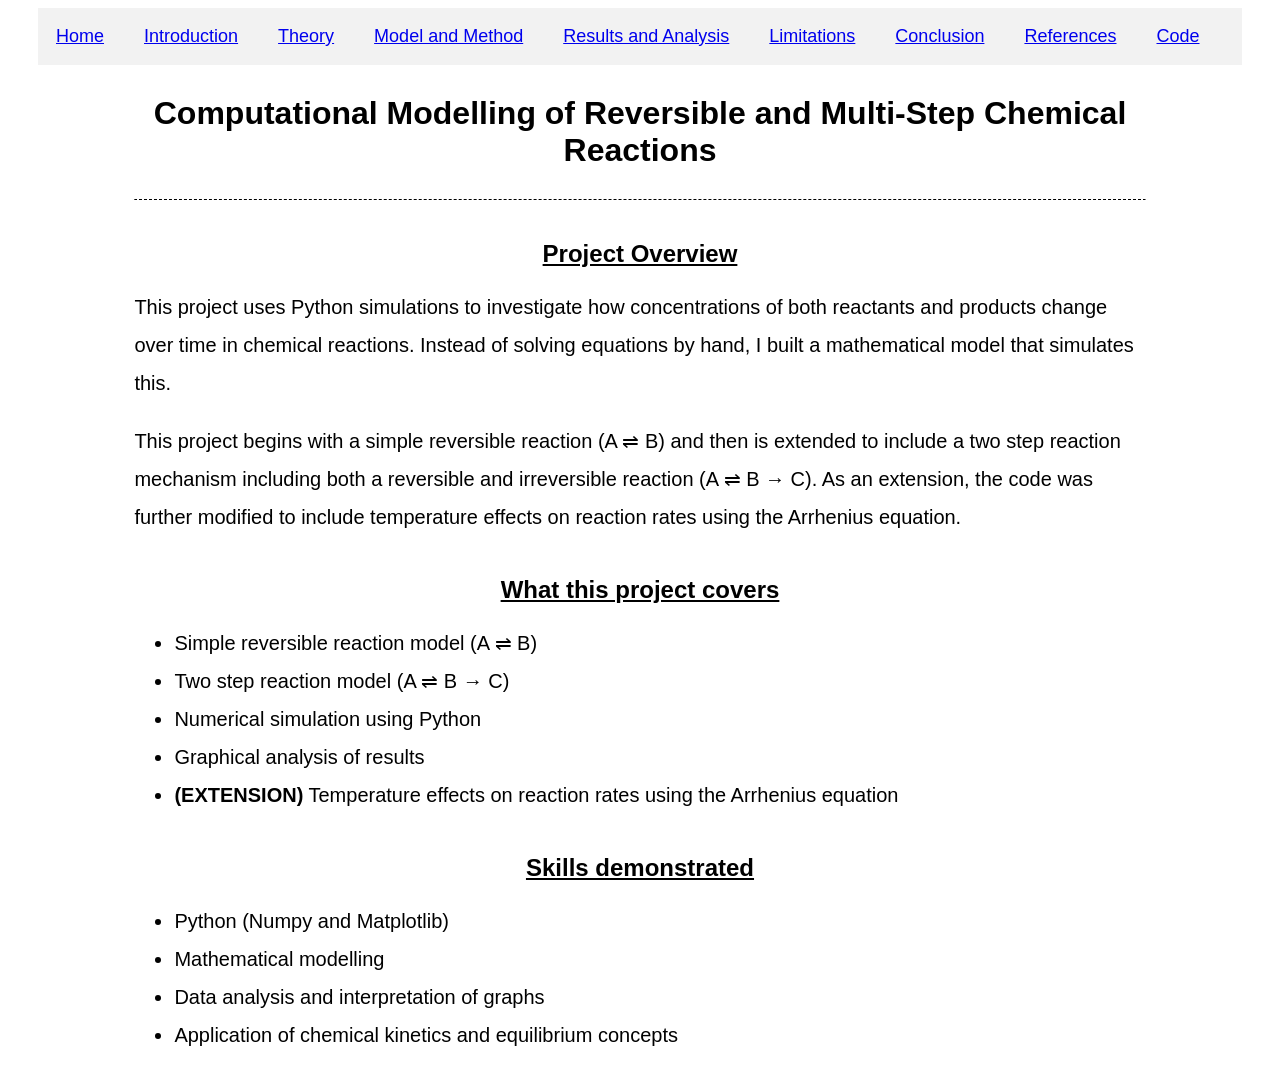
<file: index.html>
<nav>
  <a href="index.html">Home</a>
  <a href="introduction.html">Introduction</a>
  <a href="theory.html">Theory</a>
  <a href="modelandmethod.html">Model and Method</a>
  <a href="resultsandanalysis.html">Results and Analysis</a>
  <a href="limitations.html">Limitations</a>
  <a href="conclusion.html">Conclusion</a>
  <a href="references.html">References</a>
  <a href="code.html">Code</a>
</nav>

<div class="text">

<!DOCTYPE html>
<html lang="en">
<head>
    <meta charset="UTF-8">
    <meta name="viewport" content="width=device-width, initial-scale=1.0">
    <title>Overview</title>
    <link rel="stylesheet" href="style.css">
</head>
<body>

<h1>Computational Modelling of Reversible and Multi-Step Chemical Reactions</h1>
<hr class="dashed"> <!-- dashed line divider -->

<h2><b>Project Overview</b></h2>
<p> This project uses Python simulations to investigate how concentrations of both reactants and products change over time in chemical reactions.
    Instead of solving equations by hand, I built a mathematical model that simulates this. </p>
<p>This project begins with a simple reversible reaction (A ⇌ B) and then is extended to include a two step reaction mechanism including both a reversible and irreversible reaction (A ⇌ B → C).
 As an extension, the code was further modified to include temperature effects on reaction rates using the Arrhenius equation.</p>

<h2><b>What this project covers</b></h2>
<ul>
    <li> Simple reversible reaction model (A ⇌ B)</li>
    <li> Two step reaction model (A ⇌ B → C)</li>
    <li> Numerical simulation using Python</li>
    <li> Graphical analysis of results</li>
    <li> <b>(EXTENSION)</b> Temperature effects on reaction rates using the Arrhenius equation</li>
</ul>

<h2><b>Skills demonstrated</b></h2>
<ul>
    <li> Python (Numpy and Matplotlib)</li>
    <li> Mathematical modelling</li>
    <li> Data analysis and interpretation of graphs</li>
    <li> Application of chemical kinetics and equilibrium concepts</li>
</ul>

</div>
</body>
</html>
</file>
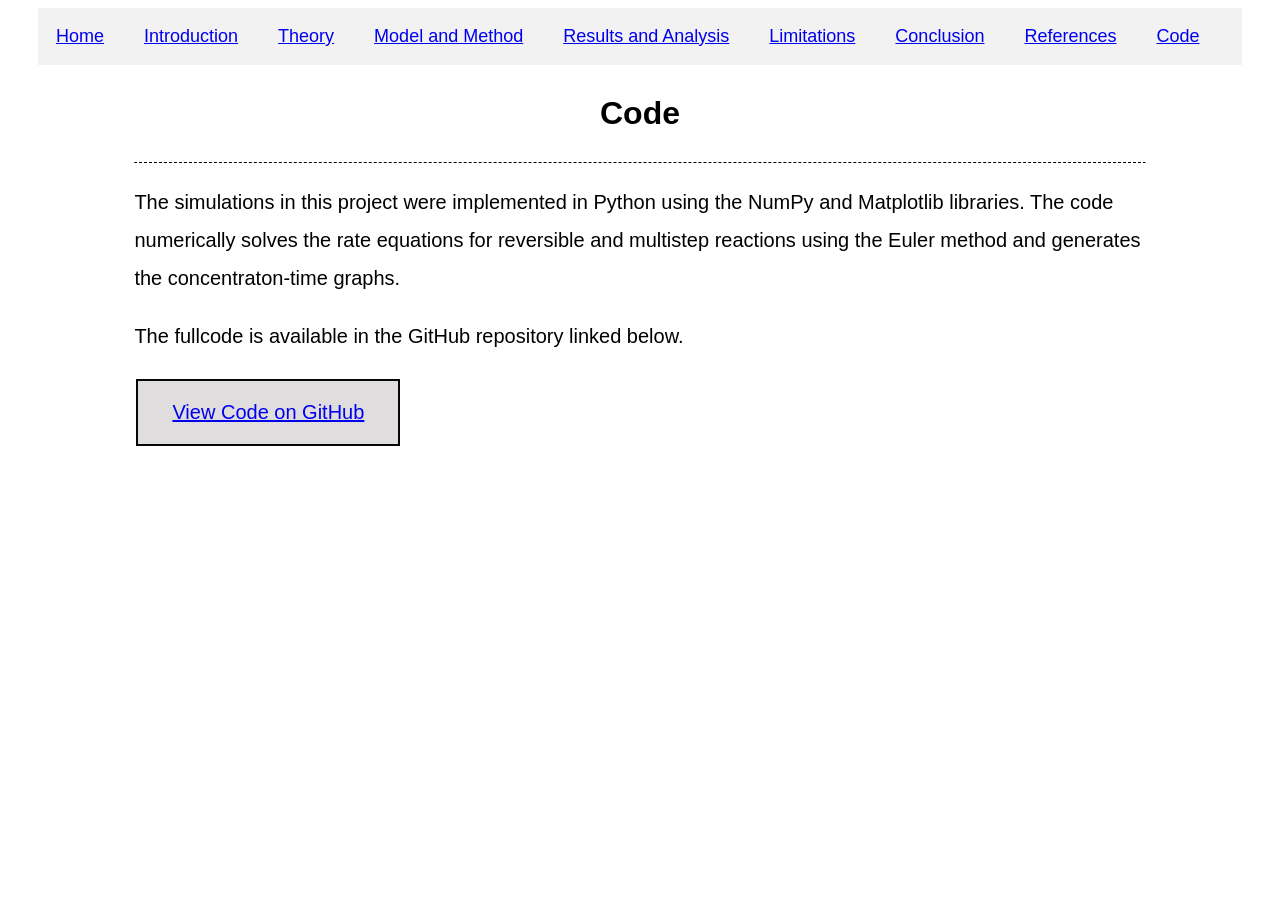
<file: code.html>
<nav>
  <a href="index.html">Home</a>
  <a href="introduction.html">Introduction</a>
  <a href="theory.html">Theory</a>
  <a href="modelandmethod.html">Model and Method</a>
  <a href="resultsandanalysis.html">Results and Analysis</a>
  <a href="limitations.html">Limitations</a>
  <a href="conclusion.html">Conclusion</a>
  <a href="references.html">References</a>    
  <a href="code.html">Code</a>
</nav>
<div class="text">  

<!DOCTYPE html>
<html lang="en">
<head>
    <meta charset="UTF-8">
    <meta name="viewport" content="width=device-width, initial-scale=1.0">
    <title>Code</title>
    <link rel="stylesheet" href="style.css">
</head>
<body>
    <h1>Code</h1>
<hr class="dashed"> <!-- dashed line divider -->

    <p> The simulations in this project were implemented in Python using the NumPy and Matplotlib libraries.
    The code numerically solves the rate equations for reversible and multistep reactions using the Euler 
    method and generates the concentraton-time graphs. </p>
    <p>The fullcode is available in the GitHub repository linked below. </p>

<button>
    <a href="https://github.com/majaas22/Chemical-Kinetics-Project" target="_blank">View Code on GitHub</a>
</button>

</div>
</body>
</html>
</file>
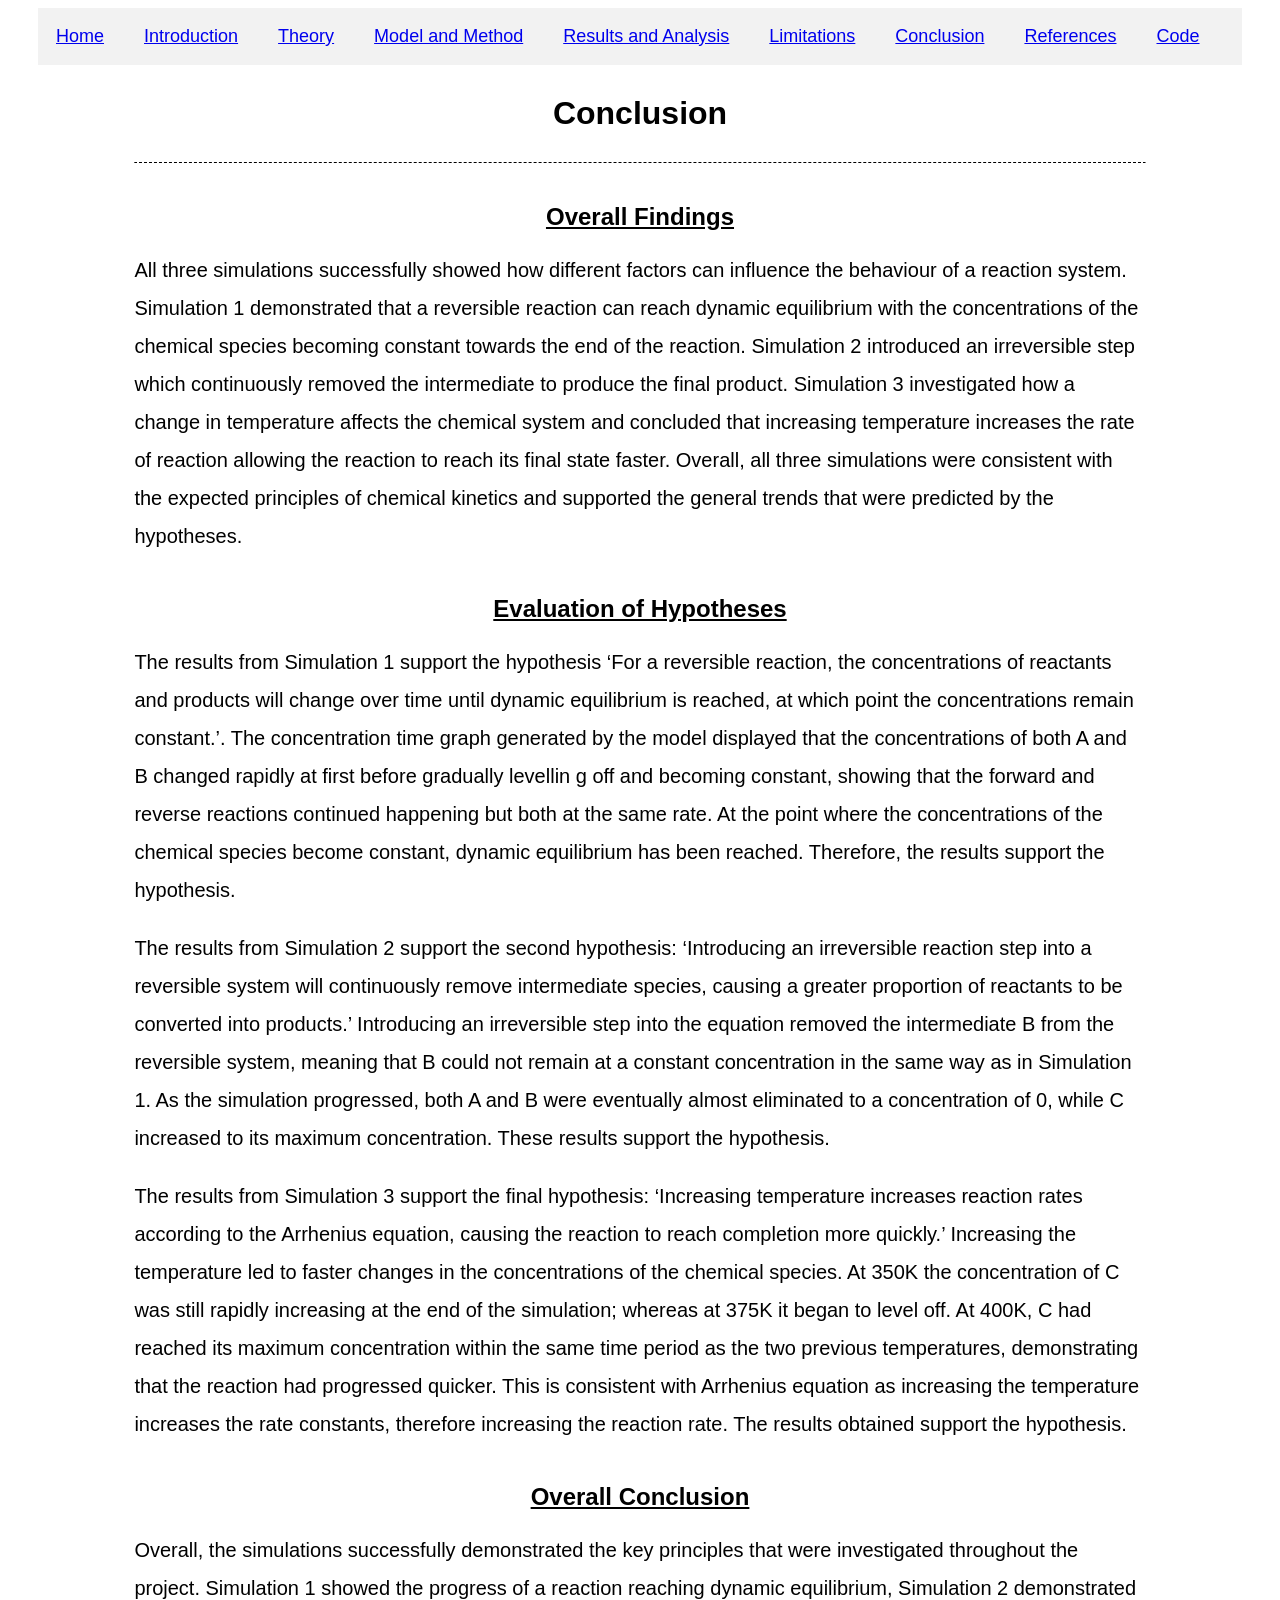
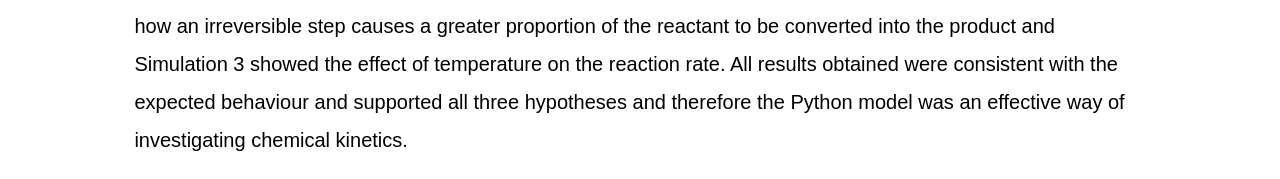
<file: conclusion.html>
<nav>
  <a href="index.html">Home</a>
  <a href="introduction.html">Introduction</a>
  <a href="theory.html">Theory</a>
  <a href="modelandmethod.html">Model and Method</a>
  <a href="resultsandanalysis.html">Results and Analysis</a>
  <a href="limitations.html">Limitations</a>
  <a href="conclusion.html">Conclusion</a>
  <a href="references.html">References</a>  
  <a href="code.html">Code</a>
</nav>
<div class="text">  

<!DOCTYPE html>
<html lang="en">
<head>
    <meta charset="UTF-8">
    <meta name="viewport" content="width=device-width, initial-scale=1.0">
    <title>Conclusion</title>
    <link rel="stylesheet" href="style.css">
</head>
</div>
<body>
    <div class="text">
        <h1>Conclusion</h1>
  <hr class="dashed"> <!-- dashed line divider -->

  <h2>Overall Findings</h2>
        <p>All three simulations successfully showed how different factors can influence the behaviour of a reaction system. Simulation 1 
            demonstrated that a reversible reaction can reach dynamic equilibrium with the concentrations of the chemical species becoming 
            constant towards the end of the reaction. Simulation 2 introduced an irreversible step which continuously removed the intermediate 
            to produce the final product. Simulation 3 investigated how a change in temperature affects the chemical system and concluded that 
            increasing temperature increases the rate of reaction allowing the reaction to reach its final state faster. Overall, all three 
            simulations were consistent with the expected principles of chemical kinetics and supported the general trends that were predicted
            by the hypotheses.</p>

    <h2>Evaluation of Hypotheses</h2>
    <p>The results from Simulation 1 support the hypothesis ‘For a reversible reaction, the concentrations of reactants and products will
         change over time until dynamic equilibrium is reached, at which point the concentrations remain constant.’. The concentration time
          graph generated by the model displayed that the concentrations of both A and B changed rapidly at first before gradually levellin
          g off and becoming constant, showing that the forward and reverse reactions continued happening but both at the same rate. At the
           point where the concentrations of the chemical species become constant, dynamic equilibrium has been reached. Therefore, the 
           results support the hypothesis.</p>
        <p>The results from Simulation 2 support the second hypothesis: ‘Introducing an irreversible reaction step into a reversible 
        system will continuously remove intermediate species, causing a greater proportion of reactants to be converted into products.’ 
        Introducing an irreversible step into the equation removed the intermediate B from the reversible system, meaning that B could not 
        remain at a constant concentration in the same way as in Simulation 1. As the simulation progressed, both A and B were eventually
         almost eliminated to a concentration of 0, while C increased to its maximum concentration. These results support the hypothesis.</p>
        <p>The results from Simulation 3 support the final hypothesis: ‘Increasing temperature increases reaction rates according to the
             Arrhenius equation, causing the reaction to reach completion more quickly.’ Increasing the temperature led to faster changes
              in the concentrations of the chemical species. At 350K the concentration of C was still rapidly increasing at the end of the 
              simulation; whereas at 375K it began to level off. At 400K, C had reached its maximum concentration within the same time 
              period as the two previous temperatures, demonstrating that the reaction had progressed quicker. This is consistent with 
              Arrhenius equation as increasing the temperature increases the rate constants, therefore increasing the reaction rate. 
              The results obtained support the hypothesis. </p>

    <h2>Overall Conclusion</h2>
        <p>Overall, the simulations successfully demonstrated the key principles that were investigated throughout the project. Simulation
             1 showed the progress of a reaction reaching dynamic equilibrium, Simulation 2 demonstrated how an irreversible step causes a
              greater proportion of the reactant to be converted into the product and Simulation 3 showed the effect of temperature on the 
              reaction rate. All results obtained were consistent with the expected behaviour and supported all three hypotheses and therefore
               the Python model was an effective way of investigating chemical kinetics. </p>

    </div>
</body>
</html>
</file>
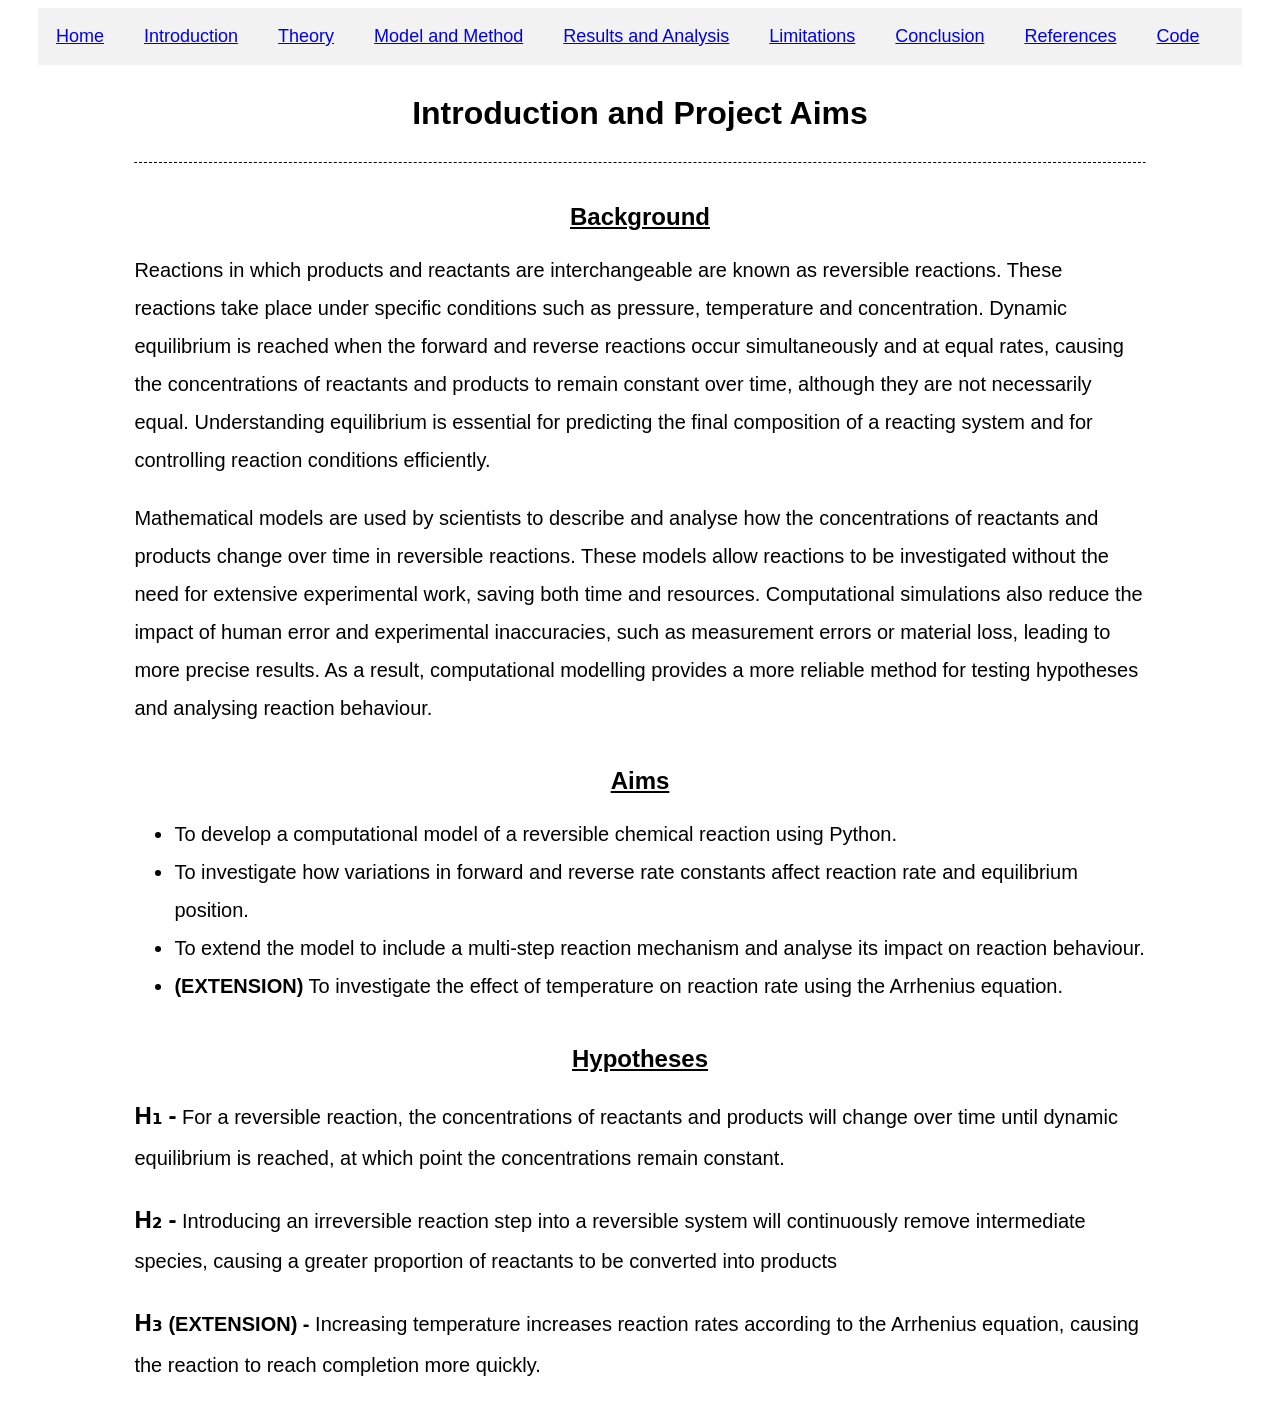
<file: introduction.html>
<nav>
  <a href="index.html">Home</a>
  <a href="introduction.html">Introduction</a>
  <a href="theory.html">Theory</a>
  <a href="modelandmethod.html">Model and Method</a>
  <a href="resultsandanalysis.html">Results and Analysis</a>
  <a href="limitations.html">Limitations</a>
  <a href="conclusion.html">Conclusion</a>
  <a href="references.html">References</a>
  <a href="code.html">Code</a>
</nav>

<!DOCTYPE html>
<html lang="en">
<head>
    <meta charset="UTF-8">
    <meta name="viewport" content="width=device-width, initial-scale=1.0">
    <title>Introduction</title>
    <link rel="stylesheet" href="style.css">
</head>
<body>
<div class="text">

    <h1> Introduction and Project Aims </h1>
    <hr class="dashed">  <!-- dashed line divider -->

    <h2><b>Background</b> </h2>
    <p> Reactions in which products and reactants are interchangeable are known as reversible reactions. These reactions take place under specific conditions such as pressure, temperature and concentration. 
        Dynamic equilibrium is reached when the forward and reverse reactions occur simultaneously and at equal rates, causing the concentrations of reactants and products to remain constant over time, although they are not necessarily equal. 
        Understanding equilibrium is essential for predicting the final composition of a reacting system and for controlling reaction conditions efficiently.</p>
    <p> Mathematical models are used by scientists to describe and analyse how the concentrations of reactants and products change over time in reversible reactions. These models allow reactions to be investigated without the need for extensive experimental work, saving both time and resources. 
        Computational simulations also reduce the impact of human error and experimental inaccuracies, such as measurement errors or material loss, leading to more precise results. As a result, computational modelling provides a more reliable method for testing hypotheses and analysing reaction behaviour. </p>

<h2><b>Aims </b></h2>
<ul>
    <li> To develop a computational model of a reversible chemical reaction using Python.</li>
    <li> To investigate how variations in forward and reverse rate constants affect reaction rate and equilibrium position.</li>
    <li> To extend the model to include a multi-step reaction mechanism and analyse its impact on reaction behaviour.</li>
    <li><b>(EXTENSION)</b> To investigate the effect of temperature on reaction rate using the Arrhenius equation.</li>
</ul>

<h2><b>Hypotheses</b></h2>
<p><span class="highlighted">H₁ -</span> For a reversible reaction, the concentrations of reactants and products will change
     over time until dynamic equilibrium is reached, at which point the concentrations remain constant.</p>
<p><span class="highlighted">H₂ -</span> Introducing an irreversible reaction step into a reversible system
     will continuously remove intermediate species, causing a greater proportion of reactants to be converted into products </p>
<p><span class="highlighted">H₃ </span><b>(EXTENSION) -</b> Increasing temperature increases reaction rates according to the
     Arrhenius equation, causing the reaction to reach completion more quickly.</p>

</div>

</body>
</html>
</file>
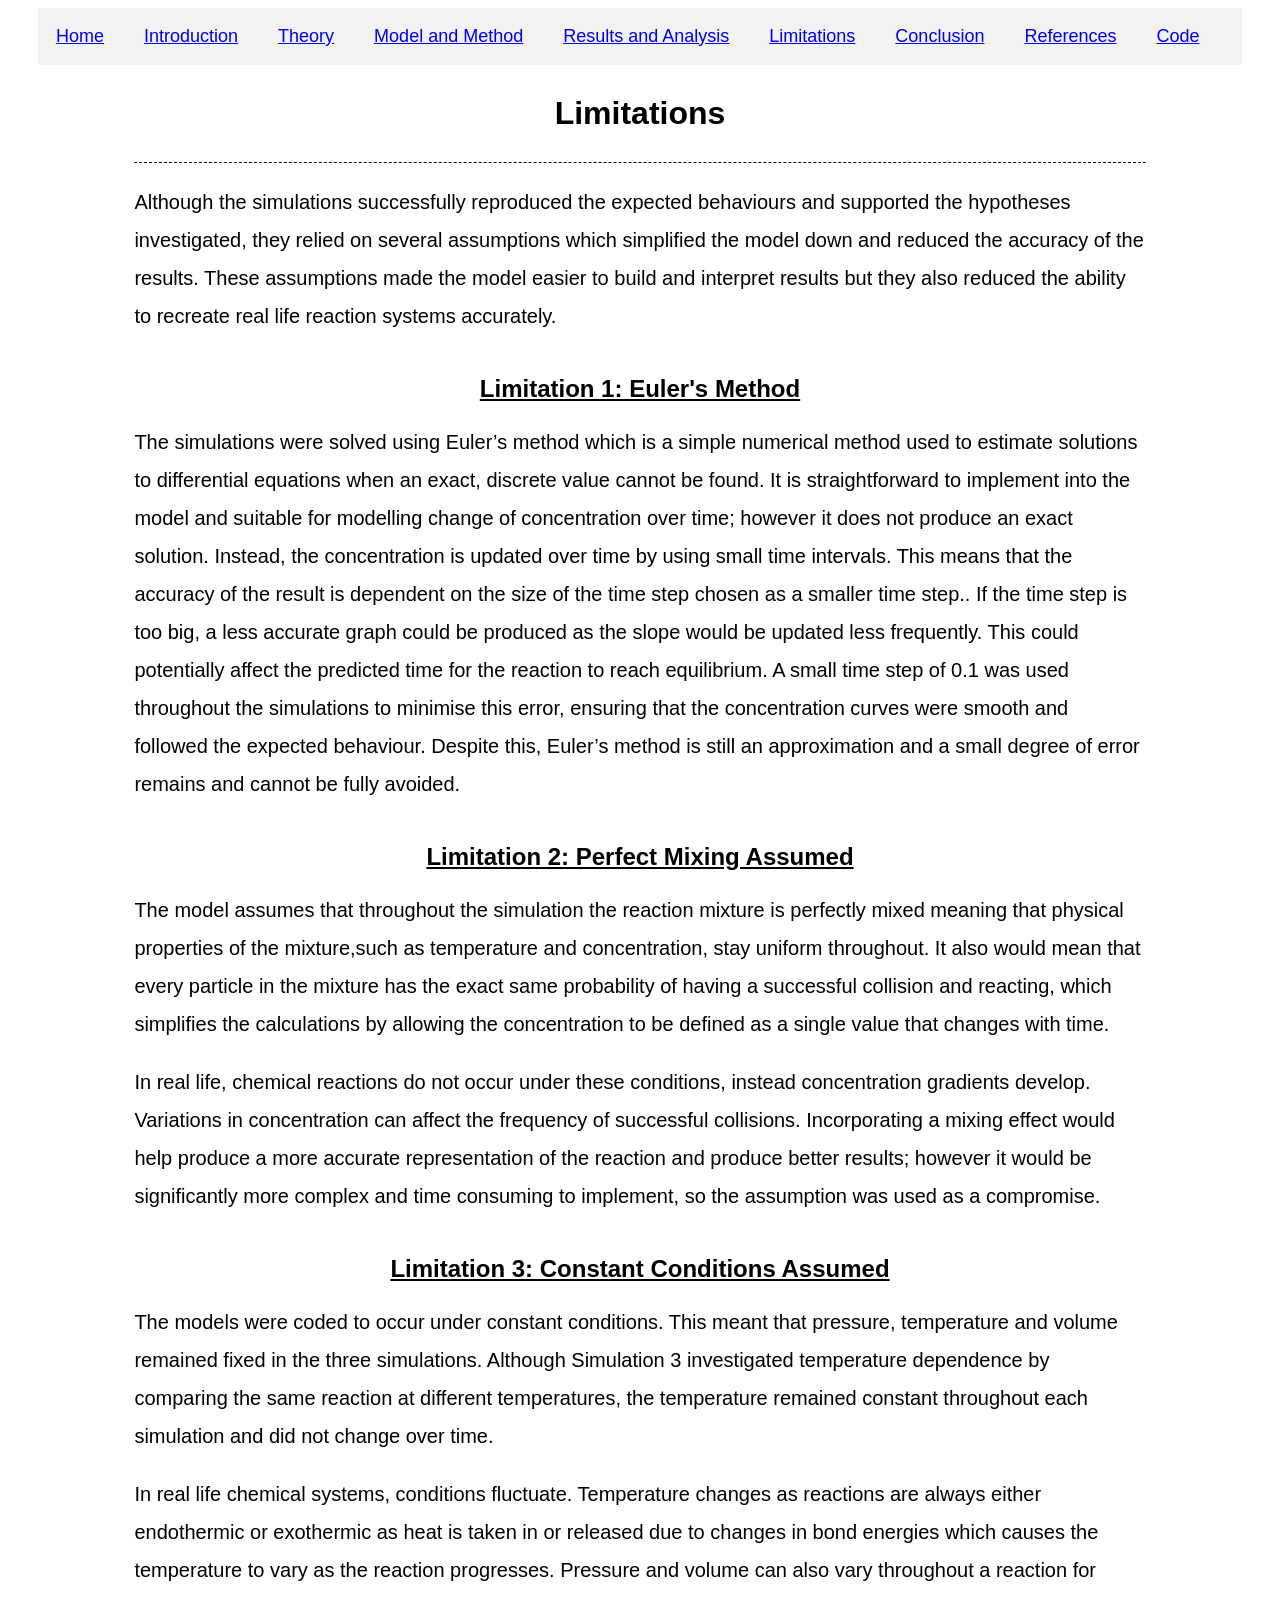
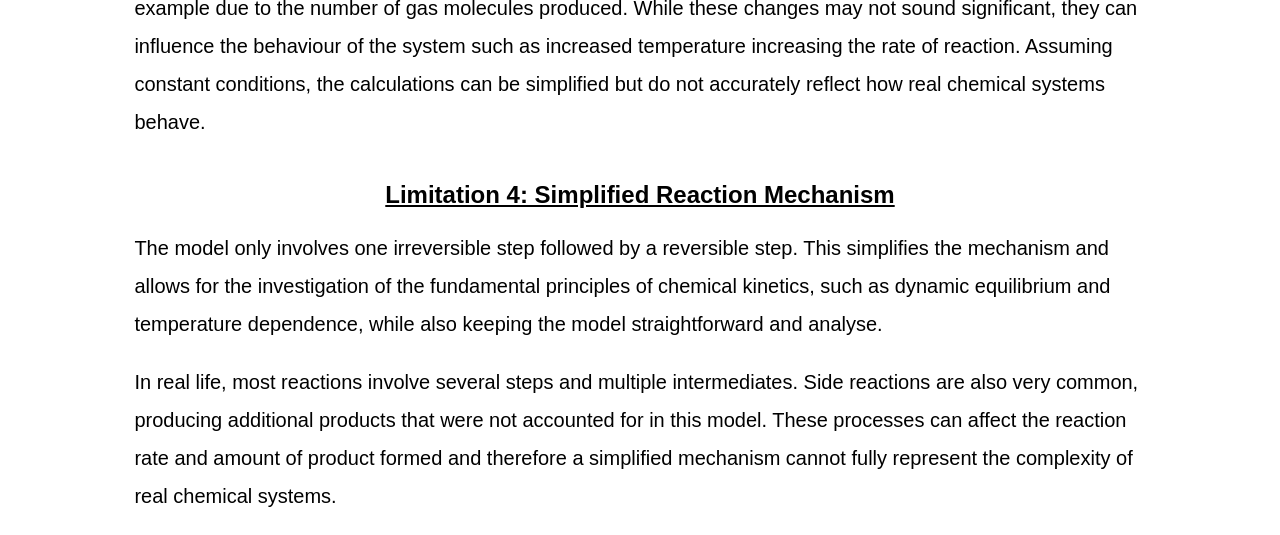
<file: limitations.html>
<nav>
  <a href="index.html">Home</a>
  <a href="introduction.html">Introduction</a>
  <a href="theory.html">Theory</a>
  <a href="modelandmethod.html">Model and Method</a>
  <a href="resultsandanalysis.html">Results and Analysis</a>
  <a href="limitations.html">Limitations</a>
  <a href="conclusion.html">Conclusion</a>
  <a href="references.html">References</a>
  <a href="code.html">Code</a>
</nav>

<div class="text">

<!DOCTYPE html>
<html lang="en">
<head>
    <meta charset="UTF-8">
    <meta name="viewport" content="width=device-width, initial-scale=1.0">
    <title>Limitations</title>
    <link rel="stylesheet" href="style.css">
</head>

</div>
<body>
<div class="text"> 
  <h1>Limitations</h1>
  <hr class="dashed"> <!-- dashed line divider -->
  <p>Although the simulations successfully reproduced the expected behaviours and supported the hypotheses investigated,
     they relied on several assumptions which simplified the model down and reduced the accuracy of the results. These 
     assumptions made the model easier to build and interpret results but they also reduced the ability to recreate real life reaction 
     systems accurately.</p>

     <h2>Limitation 1: Euler's Method</h2>
      <p>The simulations were solved using Euler’s method which is a simple numerical method used to estimate solutions 
        to differential equations when an exact, discrete value cannot be found. It is straightforward to implement into
         the model and suitable for modelling change of concentration over time; however it does not produce an exact 
         solution. Instead, the concentration is updated over time by using small time intervals. This means that the 
         accuracy of the result is dependent on the size of the time step chosen as a smaller time step.. If the time step 
         is too big, a less accurate graph could be produced as the slope would be updated less frequently. This could
          potentially affect the predicted time for the reaction to reach equilibrium. A small time step of 0.1 was used 
          throughout the simulations to minimise this error, ensuring that the concentration curves were smooth and followed 
          the expected behaviour. Despite this, Euler’s method is still an approximation and a small degree of error remains 
          and cannot be fully avoided.</p>

    <h2>Limitation 2: Perfect Mixing Assumed </h2>
    <p>The model assumes that throughout the simulation the reaction mixture is perfectly mixed meaning that physical properties
       of the mixture,such as temperature and concentration, stay uniform throughout. It also would mean that every particle in
        the mixture has the exact same probability of having a successful collision and reacting, which simplifies the calculations
         by allowing the concentration to be defined as a single value that changes with time. </p>

    <p>In real life, chemical reactions do not occur under these conditions, instead concentration gradients develop. Variations in
       concentration can affect the frequency of successful collisions. Incorporating a mixing effect would help produce a more accurate
        representation of the reaction and produce better results; however it would be significantly more complex and time consuming to
         implement, so the assumption was used as a compromise.</p>

    <h2>Limitation 3: Constant Conditions Assumed</h2>
    <p>The models were coded to occur under constant conditions. This meant that pressure, temperature and volume remained fixed in the 
      three simulations. Although Simulation 3 investigated temperature dependence by comparing the same reaction at different temperatures,
       the temperature remained constant throughout each simulation and did not change over time. </p>

    <p>In real life chemical systems, conditions fluctuate. Temperature changes as reactions are always either endothermic or exothermic as
       heat is taken in or released due to changes in bond energies which causes the temperature to vary as the reaction progresses.
        Pressure and volume can also vary throughout a reaction for example due to the number of gas molecules produced. While these 
        changes may not sound significant, they can influence the behaviour of the system such as increased temperature increasing the rate
         of reaction. Assuming constant conditions, the calculations can be simplified but do not accurately reflect how real chemical 
         systems behave. </p>

    <h2>Limitation 4: Simplified Reaction Mechanism</h2>
    <p>The model only involves one irreversible step followed by a  reversible step. This simplifies the mechanism and allows for the 
      investigation of the fundamental principles of chemical kinetics, such as dynamic equilibrium and temperature dependence, while 
      also keeping the model straightforward and analyse. </p>
      
    <p>In real life, most reactions involve several steps and multiple intermediates. Side reactions are also very common, producing
       additional products that were not accounted for in this model. These processes can affect the reaction rate and amount of product
        formed and therefore a simplified mechanism cannot fully represent the complexity of real chemical systems.</p>
</div>

    
</body>
</html>
</file>
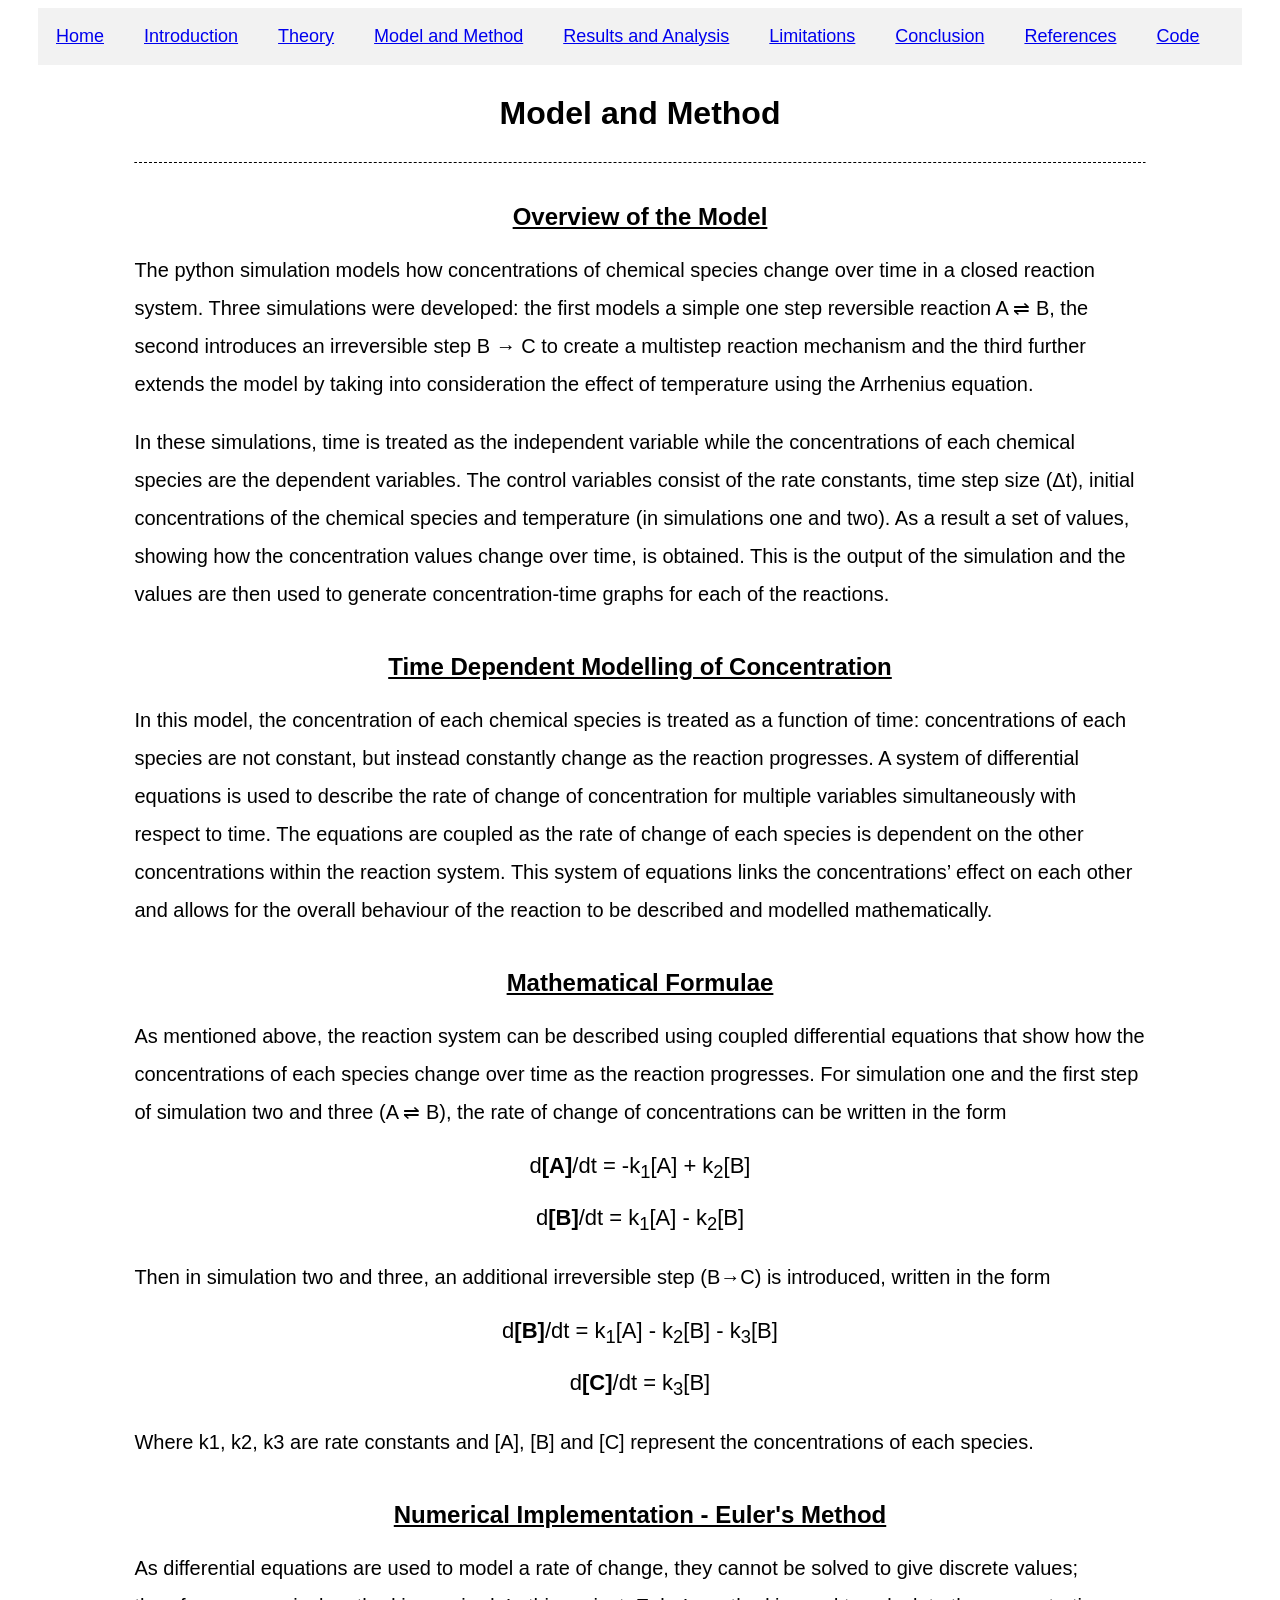
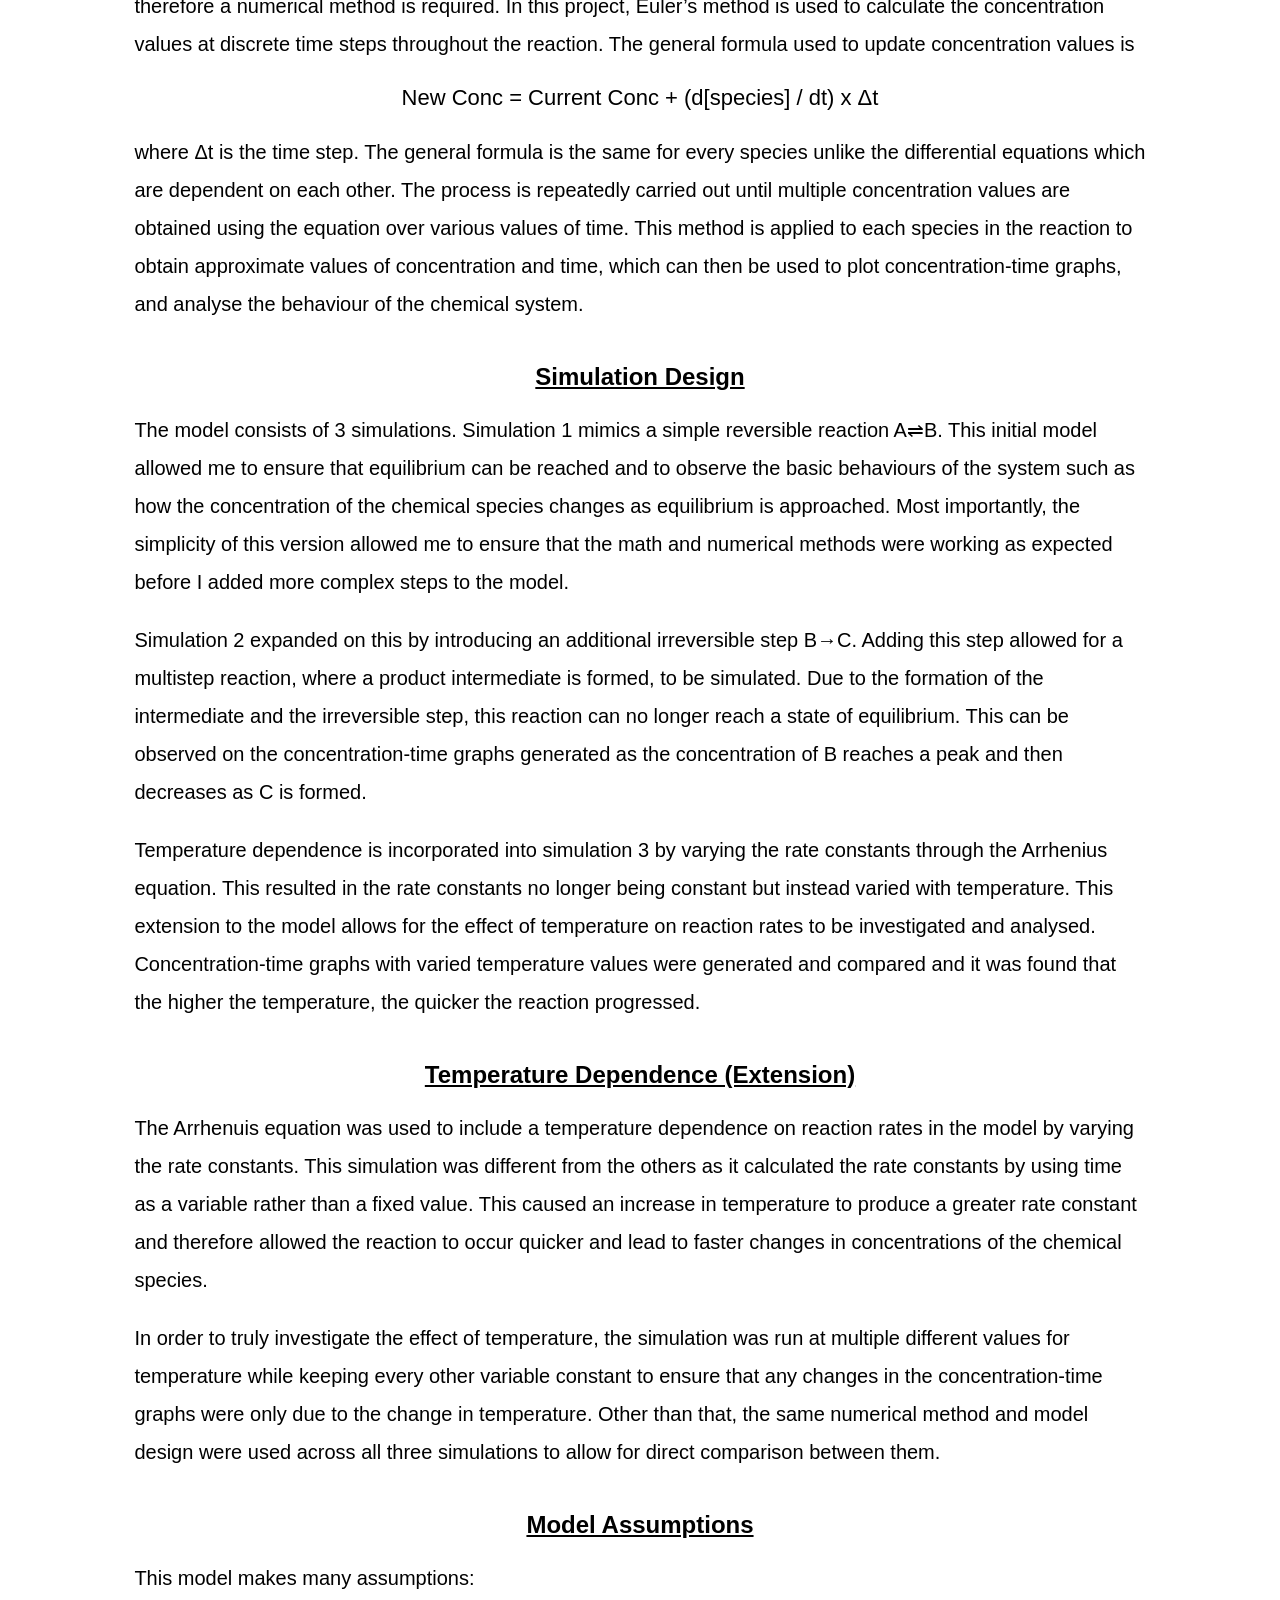
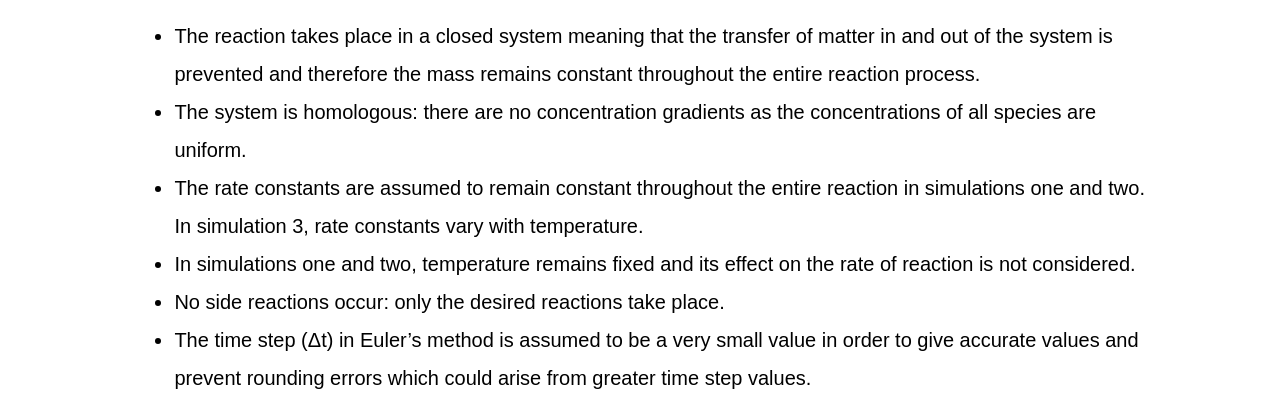
<file: modelandmethod.html>
<nav>
  <a href="index.html">Home</a>
  <a href="introduction.html">Introduction</a>
  <a href="theory.html">Theory</a>
  <a href="modelandmethod.html">Model and Method</a>
  <a href="resultsandanalysis.html">Results and Analysis</a>
  <a href="limitations.html">Limitations</a>
  <a href="conclusion.html">Conclusion</a>
  <a href="references.html">References</a>
  <a href="code.html">Code</a>
</nav>

<!DOCTYPE html>
<html lang="en">
<head>
    <meta charset="UTF-8">
    <meta name="viewport" content="width=device-width, initial-scale=1.0">
    <title>Model and Method</title>
    <link rel="stylesheet" href="style.css">
</head>
<body>
  <div class="text">
    <h1>Model and Method</h1>
    <hr class="dashed"> <!-- dashed line divider -->
  <h2>Overview of the Model</h2>
  <p> The python simulation models how concentrations of chemical species change over time in a closed reaction system.
     Three simulations were developed: the first models a simple one step reversible reaction A ⇌ B, the second introduces
      an irreversible step B → C to create a multistep reaction mechanism and the third further extends the model by taking 
      into consideration the effect of temperature using the Arrhenius equation.</p>
      <p>In these simulations, time is treated as the independent variable while the concentrations of each chemical species
         are the dependent variables. The control variables consist of the rate constants, time step size (Δt), initial 
         concentrations of the chemical species and temperature (in simulations one and two). As a result a set of values, showing how the concentration values change 
         over time, is obtained. This is the output of the simulation and the values are then used to generate concentration-time
          graphs for each of the reactions.</p>


  <h2>Time Dependent Modelling of Concentration</h2>
  <p>In this model, the concentration of each chemical species is treated as a function of time: concentrations of each species are
         not constant, but instead constantly change as the reaction progresses. A system of differential equations is used to describe 
         the rate of change of concentration for multiple variables simultaneously with respect to time. The equations are coupled as 
         the rate of change of each species is dependent on the other concentrations within the reaction system. This system of 
         equations links the concentrations’ effect on each other and allows for the overall behaviour of the reaction to be described 
         and modelled mathematically.</p>

  <h2>Mathematical Formulae</h2>
  <p>As mentioned above, the reaction system can be described using coupled differential equations that show how the concentrations 
          of each species change over time as the reaction progresses. For simulation one and the first step of simulation two and three
       (A ⇌ B), the rate of change of concentrations can be written in the form</p>
   <h3>d<b>[A]</b>/dt = -k<span class="subscript">1</span>[A] + k<span class="subscript">2</span>[B]</h3>
  <h3>d<b>[B]</b>/dt = k<span class="subscript">1</span>[A] - k<span class="subscript">2</span>[B]</h3>
  <p>Then in simulation two and three, an additional irreversible step (B→C) is introduced, written in the form</p>
  <h3>d<b>[B]</b>/dt = k<span class="subscript">1</span>[A] - k<span class="subscript">2</span>[B] - k<span class="subscript">3</span>[B]</h3>
  <h3>d<b>[C]</b>/dt = k<span class="subscript">3</span>[B]</h3>
  <p>Where k1, k2, k3 are rate constants and [A], [B] and [C] represent the concentrations of each species.</p>

  <h2>Numerical Implementation - Euler's Method</h2>
  <p>As differential equations are used to model a rate of change, they cannot be solved to give discrete values; therefore a numerical method 
  is required. In this project, Euler’s method is used to calculate the concentration values at discrete time steps throughout the reaction. The general 
  formula used to update concentration values is</p>
  <h3>New Conc = Current Conc + (d[species] / dt) x Δt </h3>
  <p>where Δt is the time step. The general formula is the same for every species unlike the differential equations which are dependent on each other.
  The process is repeatedly carried out until multiple concentration values are obtained using the equation over various values of time. This method 
   is applied to each species in the reaction to obtain approximate values of concentration and time, which can then be used to plot concentration-time
    graphs, and analyse the behaviour of the chemical system.</p>

  <h2>Simulation Design</h2>
  <p>The model consists of 3 simulations. Simulation 1 mimics a simple reversible reaction A⇌B. This initial model allowed me to ensure that
    equilibrium can be reached and to observe the basic behaviours of the system such as how the concentration of the chemical species changes 
    as equilibrium is approached. Most importantly, the simplicity of this version allowed me to ensure that the math and numerical methods were
     working as expected before I added more complex steps to the model.</p>
  <p>Simulation 2 expanded on this by introducing an additional irreversible step B→C. Adding this step allowed for a multistep reaction, 
    where a product intermediate is formed, to be simulated. Due to the formation of the intermediate and the irreversible step, this reaction can
    no longer reach a state of equilibrium. This can be observed on the concentration-time graphs generated as the concentration of B reaches a peak
    and then decreases as C is formed.</p>
    <p>Temperature dependence is incorporated into simulation 3 by varying the rate constants through the Arrhenius equation. This resulted in the 
     rate constants no longer being constant but instead varied with temperature. This extension to the model allows for the effect of temperature
     on reaction rates to be investigated and analysed. Concentration-time graphs with varied temperature values were generated and compared and it
     was found that the higher the temperature, the quicker the reaction progressed. </p>

    <h2> Temperature Dependence (Extension)</h2>
    <p>The Arrhenuis equation was used to include a temperature dependence on reaction rates in the model by varying the rate constants. This 
      simulation was different from the others as it calculated the rate constants by using time as a variable rather than a fixed value. This 
      caused an increase in temperature to produce a greater rate constant and therefore allowed the reaction to occur quicker and lead to faster 
      changes in concentrations of the chemical species.</p>
    <p>In order to truly investigate the effect of temperature, the simulation was run at multiple different values for temperature while 
    keeping every other variable constant to ensure that any changes in the concentration-time graphs were only due to the change in temperature. 
    Other than that, the same numerical method and model design were used across all three simulations to allow for direct comparison between them.</p>
    
   <h2>Model Assumptions</h2>
  <p>This model makes many assumptions:</p>
  <ul>
    <li>The reaction takes place in a closed system meaning that the transfer of matter in and out of the system is prevented and therefore 
      the mass remains constant throughout the entire reaction process.</li>
    <li>The system is homologous: there are no concentration gradients as the concentrations of all species are uniform.</li>
    <li>The rate constants are assumed to remain constant throughout the entire reaction in simulations one and two. In simulation 3, 
      rate constants vary with temperature.</li>
    <li>In simulations one and two, temperature remains fixed and its effect on the rate of reaction is not considered.</li>
    <li>No side reactions occur: only the desired reactions take place.</li>
    <li>The time step (Δt) in Euler’s method is assumed to be a very small value in order to give accurate values and prevent rounding 
      errors which could arise from greater time step values.</li>

</body>
</div>
</html>
</file>
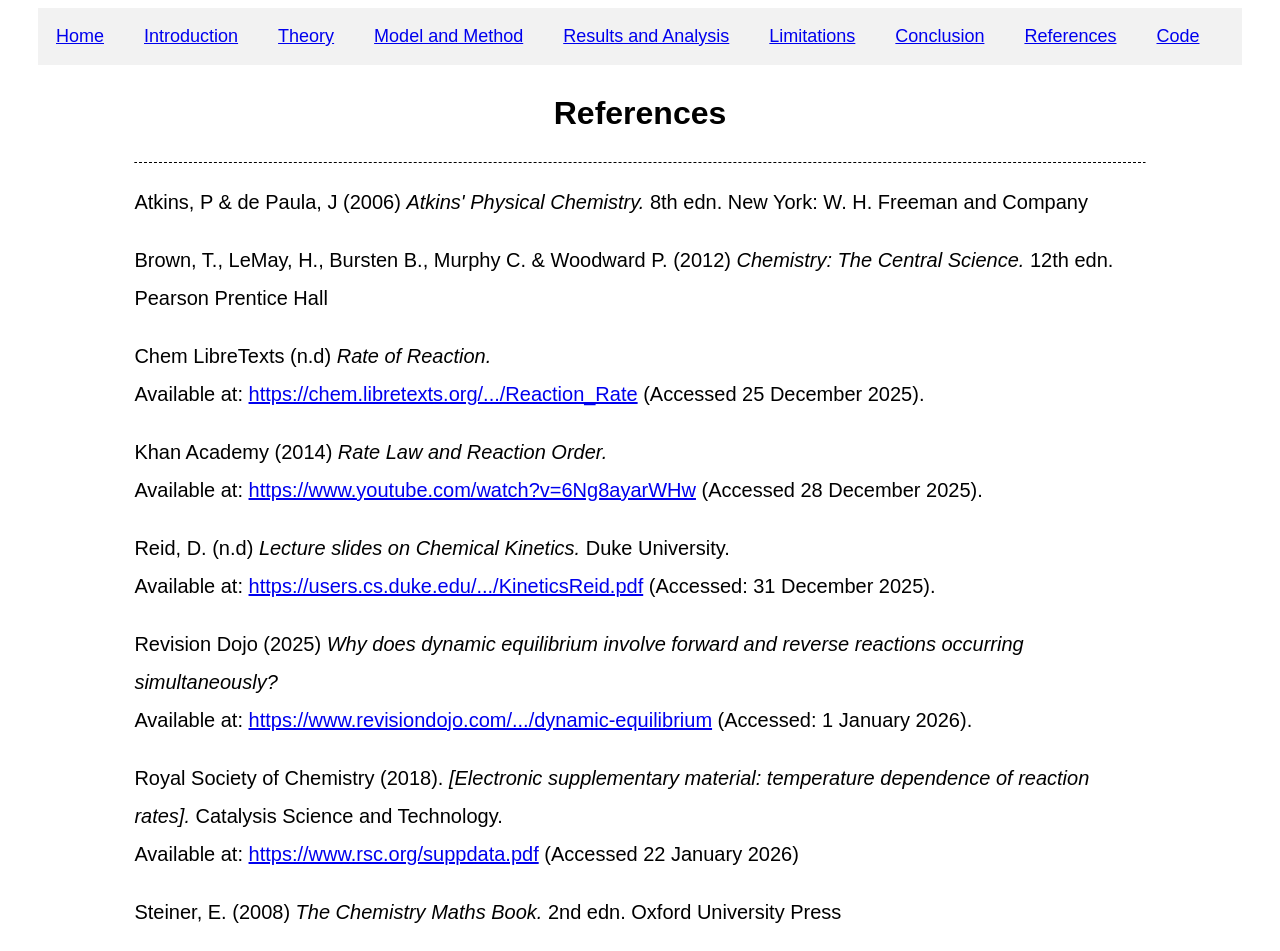
<file: references.html>
<nav>
  <a href="index.html">Home</a>
  <a href="introduction.html">Introduction</a>
  <a href="theory.html">Theory</a>
  <a href="modelandmethod.html">Model and Method</a>
  <a href="resultsandanalysis.html">Results and Analysis</a>
  <a href="limitations.html">Limitations</a>
  <a href="conclusion.html">Conclusion</a>
  <a href="references.html">References</a>
  <a href="code.html">Code</a>
</nav>

<!DOCTYPE html>
<html lang="en">
<head>
    <meta charset="UTF-8">
    <meta name="viewport" content="width=device-width, initial-scale=1.0">
    <title>References</title>
    <link rel="stylesheet" href="style.css">
</head>
<body>

<div class="text">

  <h1>References</h1>
<hr class="dashed"> <!-- dashed line divider -->

<p>Atkins, P & de Paula, J (2006) <i>Atkins' Physical Chemistry.</i> 8th edn. New York: W. H. Freeman and Company </p>

<p>Brown, T., LeMay, H., Bursten B., Murphy C. & Woodward P. (2012) <i>Chemistry: The Central Science.</i> 12th edn. Pearson Prentice Hall</p>

<p>Chem LibreTexts (n.d) <i>Rate of Reaction.</i> <br>
Available at: <a href="https://chem.libretexts.org/Bookshelves/Physical_and_Theoretical_Chemistry_Textbook_Maps/Supplemental_Modules_(Physical_and_Theoretical_Chemistry)/Kinetics/02%3A_Reaction_Rates/2.05%3A_Reaction_Rate">https://chem.libretexts.org/.../Reaction_Rate</a> 
(Accessed 25 December 2025).</p>

<p>Khan Academy (2014) <i>Rate Law and Reaction Order.</i> <br>
   Available at: <a href="https://www.youtube.com/watch?v=6Ng8ayarWHw">https://www.youtube.com/watch?v=6Ng8ayarWHw</a> 
   (Accessed 28 December 2025).</p>


<p> Reid, D. (n.d) <i>Lecture slides on Chemical Kinetics.</i> Duke University. <br>
   Available at: <a href="https://users.cs.duke.edu/~reif/courses/molcomplectures/Kinetics/KineticsReid/KineticsReid.pdf">https://users.cs.duke.edu/.../KineticsReid.pdf</a> 
  (Accessed: 31 December 2025). </p>

 <p> Revision Dojo (2025) <i>Why does dynamic equilibrium involve forward and reverse reactions occurring simultaneously?</i> <br>
  Available at: <a href="https://www.revisiondojo.com/blog/why-does-dynamic-equilibrium-involve-forward-and-reverse-reactions-occurring-simultaneously">https://www.revisiondojo.com/.../dynamic-equilibrium</a> 
  (Accessed: 1 January 2026). </p>

  <p>Royal Society of Chemistry (2018). <i>[Electronic supplementary material: temperature dependence of reaction rates].</i> Catalysis Science and Technology. <br> 
    Available at: <a href="https://www.rsc.org/suppdata/c8/cy/c8cy01354c/c8cy01354c1.pdf">https://www.rsc.org/suppdata.pdf</a> 
    (Accessed 22 January 2026)</p>

  <p>Steiner, E. (2008) <i>The Chemistry Maths Book.</i> 2nd edn. Oxford University Press</p>
</div> 
</body>
</html>
</file>
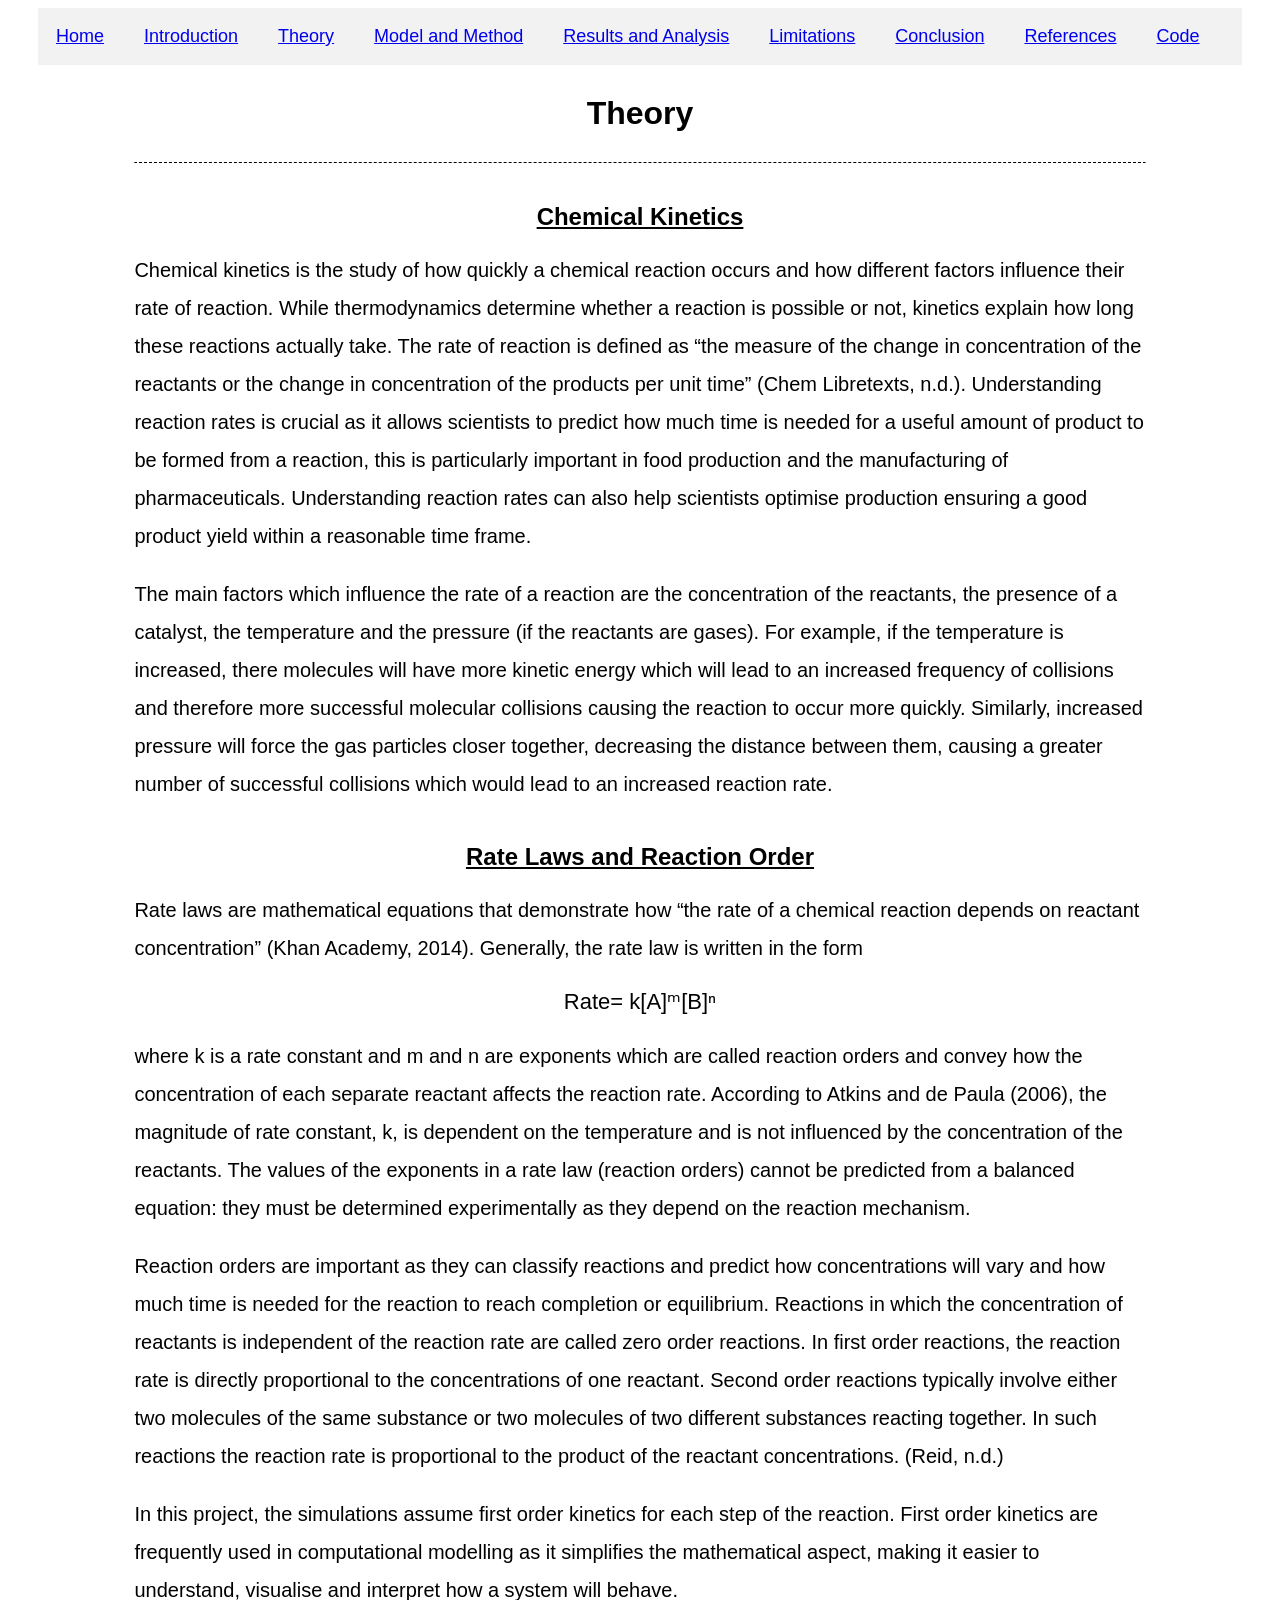
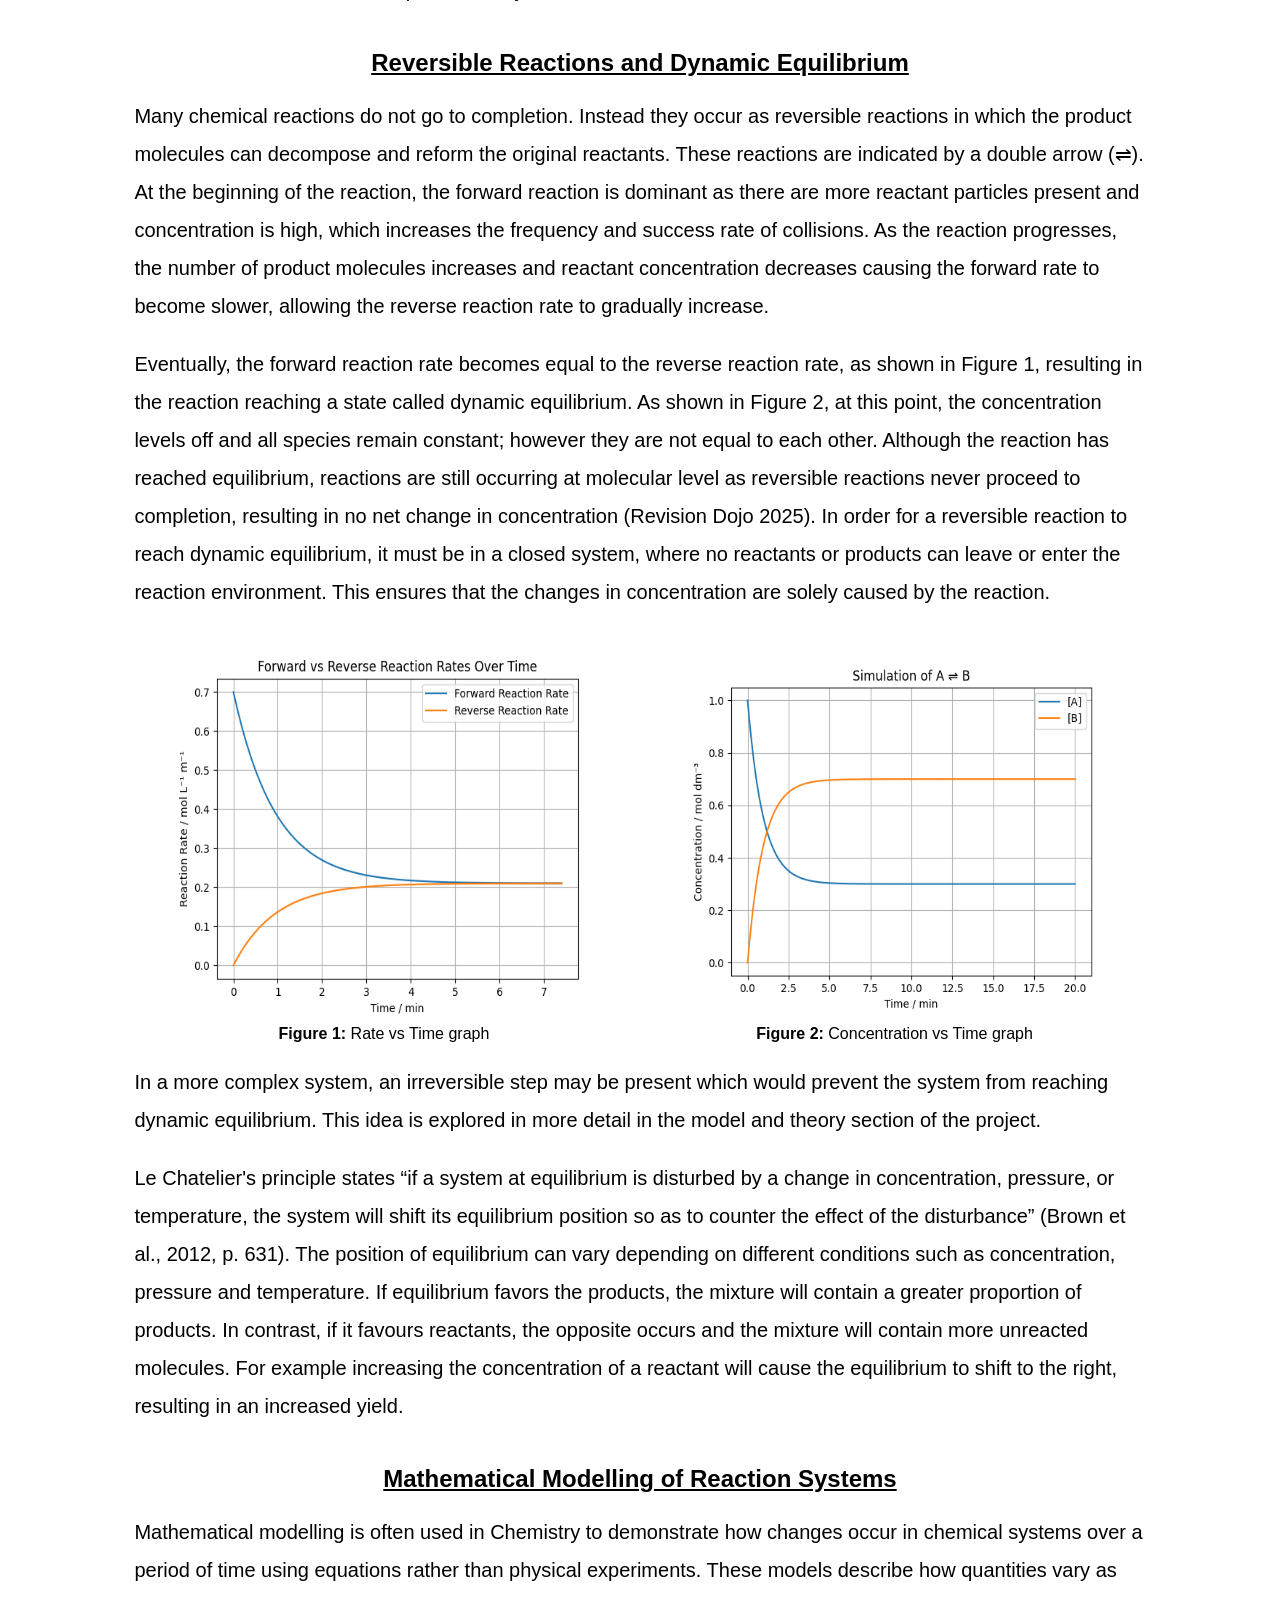
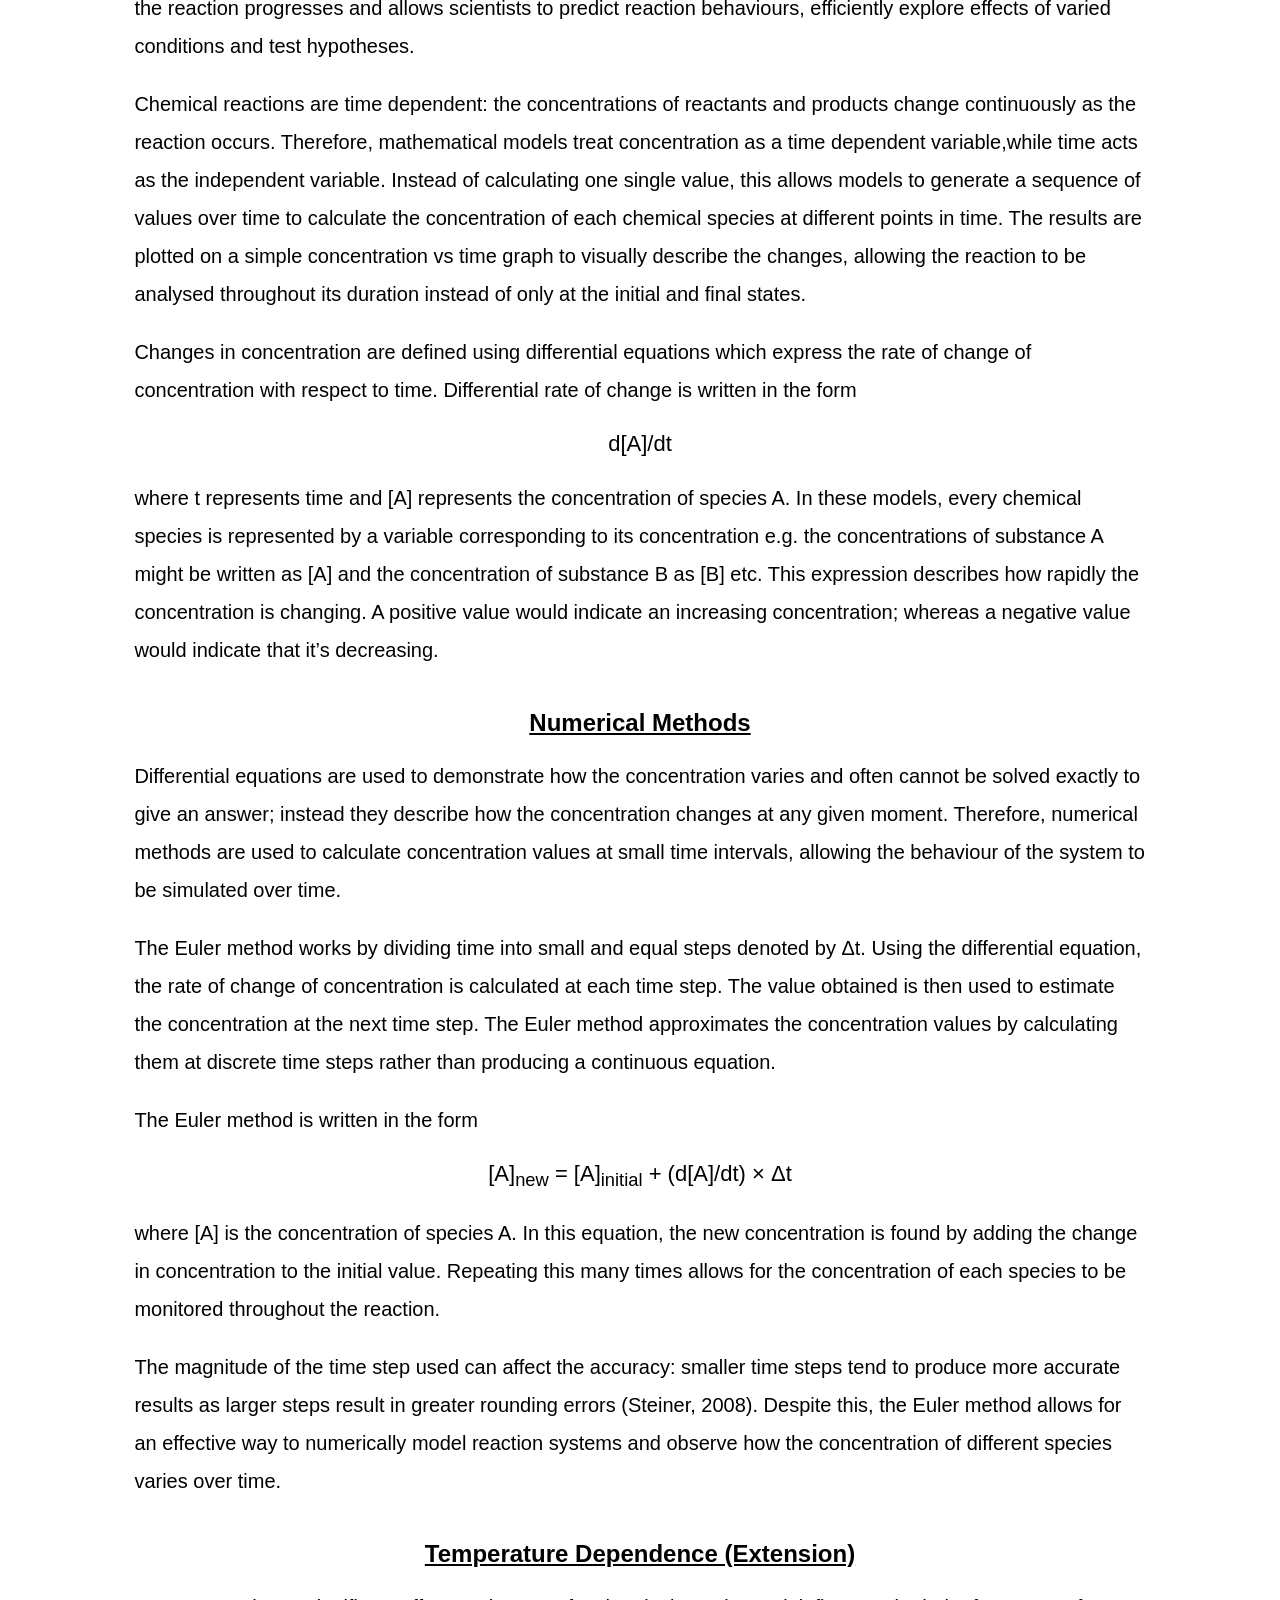
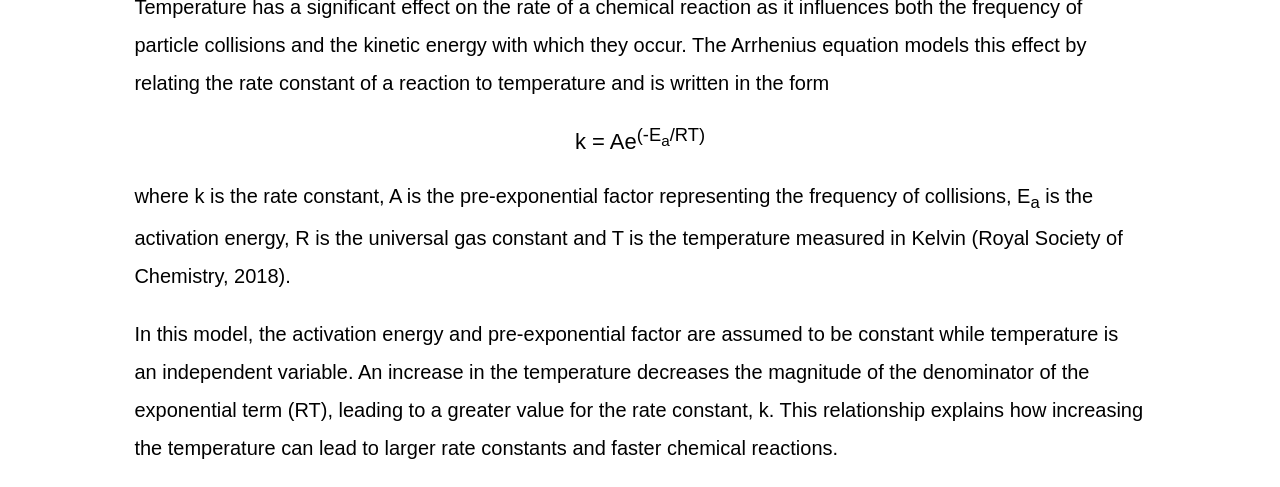
<file: theory.html>
<nav>
  <a href="index.html">Home</a>
  <a href="introduction.html">Introduction</a>
  <a href="theory.html">Theory</a>
  <a href="modelandmethod.html">Model and Method</a>
  <a href="resultsandanalysis.html">Results and Analysis</a>
  <a href="limitations.html">Limitations</a>
  <a href="conclusion.html">Conclusion</a>
  <a href="references.html">References</a>
  <a href="code.html">Code</a>  
</nav>
<!DOCTYPE html>
<html lang="en">
<head>
    <meta charset="UTF-8">
    <meta name="viewport" content="width=device-width, initial-scale=1.0">
    <title> Theory </title>
    <link rel="stylesheet" href="style.css">
</head>
<body>
<div class="text">
  <h1>Theory</h1>
<hr class="dashed"> <!-- dashed line divider -->

<h2>Chemical Kinetics</h2>
<p>Chemical kinetics is the study of how quickly a chemical reaction occurs and how different factors influence their rate of 
reaction. While thermodynamics determine whether a reaction is possible or not, kinetics explain how long these reactions actually
take. The rate of reaction is defined as “the measure of the change in concentration of the reactants or the change in 
concentration of the products per unit time” (Chem Libretexts, n.d.). Understanding reaction rates is crucial as it allows 
scientists to predict how much time is needed for a useful amount of product to be formed from a reaction, this is particularly
important in food production and the manufacturing of pharmaceuticals. Understanding reaction rates can also help scientists 
optimise production ensuring a good product yield within a reasonable time frame. </p>
<p>The main factors which influence the rate of a reaction are the concentration of the reactants, the presence of a catalyst, 
  the temperature and the pressure (if the reactants are gases). For example, if the temperature is increased, there molecules
   will have more kinetic energy which will lead to an increased frequency of collisions and therefore more successful molecular 
   collisions causing the reaction to occur more quickly. Similarly, increased pressure will force the gas particles closer 
   together, decreasing the distance between them, causing a greater number of successful collisions which would lead to an 
   increased reaction rate. </p>


 <h2>Rate Laws and Reaction Order</h2>
<p>Rate laws are mathematical equations that demonstrate how “the rate of a chemical reaction depends on reactant concentration” 
  (Khan Academy, 2014). Generally, the rate law is written in the form </p>
  <h3>Rate= k[A]ᵐ[B]ⁿ</h3>
 <p>where k is a rate constant and m and n are exponents which are called reaction orders and convey how the concentration of each 
 separate reactant affects the reaction rate. According to Atkins and de Paula (2006), the magnitude of rate constant, k, is dependent
  on the temperature and is not influenced by the concentration of the reactants. The values of the exponents in a rate law (reaction orders) 
  cannot be predicted from a balanced equation: they must be determined experimentally as they depend on the reaction mechanism.</p>   
<p>Reaction orders are important as they can classify reactions and predict how concentrations will vary and how much time is needed for the
 reaction to reach completion or equilibrium. Reactions in which the concentration of reactants is independent of the reaction rate are 
 called zero order reactions. In first order reactions, the reaction rate is directly proportional to the concentrations of one reactant.
  Second order reactions typically involve either two molecules of the same substance or two molecules of two different substances reacting together. 
  In such reactions the reaction rate is proportional to the product of the reactant concentrations. (Reid, n.d.) </p>
<p>In this project, the simulations assume first order kinetics for each step of the reaction. First order kinetics are frequently used in 
    computational modelling as it simplifies the mathematical aspect, making it easier to understand, visualise and interpret how a system 
  will behave.</p>

<h2>Reversible Reactions and Dynamic Equilibrium</h2>
<p>Many chemical reactions do not go to completion. Instead they occur as reversible reactions in which the product molecules can decompose 
  and reform the original reactants. These reactions are indicated by a double arrow (⇌). At the beginning of the reaction, the forward 
  reaction is dominant as there are more reactant particles present and concentration is high, which increases the frequency and success
   rate of collisions. As the reaction progresses, the number of product molecules increases and reactant concentration decreases causing
   the forward rate to become slower, allowing the reverse reaction rate to gradually increase. </p>
<p>Eventually, the forward reaction rate becomes equal to the reverse reaction rate, as shown in Figure 1, resulting in the reaction reaching
   a state called dynamic equilibrium. As shown in Figure 2, at this point, the concentration levels off and all species remain constant; however 
   they are not equal to each other. Although the reaction has reached equilibrium, reactions are still occurring at molecular level as 
   reversible reactions never proceed to completion, resulting in no net change in concentration (Revision Dojo 2025). In order for a 
   reversible reaction to reach dynamic equilibrium, it must be in a closed system, where no reactants or products can leave or enter 
   the reaction environment. This ensures that the changes in concentration are solely caused by the reaction. </p>
  <div class="row">
   <figure>
    <img src="images/Rate vs Time.png" alt="Graph showing rate vs time for a reversible reaction reaching dynamic equilibrium">
  <figcaption><b>Figure 1:</b> Rate vs Time graph</figcaption>
  </figure>
  <figure>
    <img src="images/Conc vs Time.png" alt="Graph showing concentration vs time for a reversible reaction reaching dynamic equilibrium">
  <figcaption><b>Figure 2:</b> Concentration vs Time graph</figcaption>
  </figure>
  </div>
<p>In a more complex system, an irreversible step may be present which would prevent the system from reaching dynamic equilibrium. 
  This idea is explored in more detail in the model and theory section of the project.</p>
<p>Le Chatelier's principle states “if a system at equilibrium is disturbed by a change in concentration, pressure, or temperature, 
  the system will shift its equilibrium position so as to counter the effect of the disturbance” (Brown et al., 2012, p. 631). 
  The position of equilibrium can vary depending on different conditions such as concentration, pressure and temperature. 
  If equilibrium favors the products, the mixture will contain a greater proportion of products. In contrast, if it favours reactants, 
  the opposite occurs and the mixture will contain more unreacted molecules. For example increasing the concentration of a reactant will 
  cause the equilibrium to shift to the right, resulting in an increased yield. </p>

<h2>Mathematical Modelling of Reaction Systems</h2>
<p>Mathematical modelling is often used in Chemistry to demonstrate how changes occur in chemical systems over a period of time using equations 
  rather than physical experiments. These models describe how quantities vary as the reaction progresses and allows scientists to predict
   reaction behaviours, efficiently explore effects of varied conditions and test hypotheses.</p>
<p>Chemical reactions are time dependent: the concentrations of reactants and products change continuously as the reaction occurs. 
Therefore, mathematical models treat concentration as a time dependent variable,while time acts as the independent variable. Instead of 
calculating one single value, this allows models to generate a sequence of values over time to calculate the concentration of each chemical 
species at different points in time. The results are plotted on a simple concentration vs time graph to visually describe the changes, 
allowing the reaction to be analysed throughout its duration instead of only at the initial and final states. </p>
<p>Changes in concentration are defined using differential equations which express the rate of change of concentration with respect to time. 
  Differential rate of change is written in the form</p>
<h3> d[A]/dt </h3>
<p>where t represents time and [A] represents the concentration of species A. In these models, every chemical species is represented by a variable corresponding to its concentration e.g. the concentrations of substance A might be written as [A] and the concentration of substance B as [B] etc. This expression describes how rapidly the concentration is changing. A positive value would indicate an increasing concentration; whereas a negative value would indicate that it’s decreasing.
</p>

<h2>Numerical Methods</h2>
<p>Differential equations are used to demonstrate how the concentration varies and often cannot be solved exactly to give an answer; instead 
  they describe how the concentration changes at any given moment. Therefore, numerical methods are used to calculate concentration values at
   small time intervals, allowing the behaviour of the system to be simulated over time.</p>

<p>The Euler method works by dividing time into small and equal steps denoted by Δt. Using the differential equation, the rate of change
   of concentration is calculated at each time step. The value obtained is then used to estimate the concentration at the next time step. 
   The Euler method approximates the concentration values by calculating them at discrete time steps rather than producing a continuous equation.</p>

<p>The Euler method is written in the form</p>
<h3> [A]<span class="subscript">new</span> = [A]<span class="subscript">initial</span> + (d[A]/dt) × Δt </h3>
<p>where [A] is the concentration of species A. In this equation, the new concentration is found by adding the change in concentration to the initial 
value. Repeating this many times allows for the concentration of each species to be monitored throughout the reaction. </p>
<p>The magnitude of the time step used can affect the accuracy: smaller time steps tend to produce more accurate results as larger steps result
   in greater rounding errors (Steiner, 2008). Despite this, the Euler method allows for an effective way to numerically model reaction systems
    and observe how the concentration of different species varies over time.</p>

<h2>Temperature Dependence (Extension)</h2>
<p>Temperature has a significant effect on the rate of a chemical reaction as it influences both the frequency of particle collisions and 
  the kinetic energy with which they occur. The Arrhenius equation models this effect by relating the rate constant of a reaction to
   temperature and is written in the form </p>
<h3> k = Ae<span class="superscript">(-E<span class="subscript">a</span>/RT)</span> </h3>
<p>where k is the rate constant, A is the pre-exponential factor representing the frequency of collisions, E<span class="subscript">a</span> is the activation energy, R is 
the universal gas constant and T is the temperature measured in Kelvin (Royal Society of Chemistry, 2018). </p>
<p>In this model, the activation energy and pre-exponential factor are assumed to be constant while temperature is an independent variable. 
  An increase in the temperature decreases the magnitude of the denominator of the exponential term (RT), leading to a greater value for the 
  rate constant, k. This relationship explains how increasing the temperature can lead to larger rate constants and faster chemical reactions.</p>

</div>
</body>
</html>
</file>
<file: style.css>
nav { 
        background-color: #f2f2f2;
        padding: 18px;
        font-size: 18px;
        font-family: Arial, Helvetica, sans-serif;
        margin-left: 30px;
        margin-right: 30px;
        display: flex;    
        list-style: none;  
        gap: 40px; 
    }
    .text{
        margin-left: 10%;
        margin-right: 10%;
    }
    h1 {
        text-align: center;
        font-family: Verdana, Geneva, Tahoma, sans-serif;
        margin-bottom: 30px;
        margin-top: 30px;
    }
    .dashed {
       border-top: 1px dashed;
       border-bottom: none;
    }
    p {
        font-family: Arial, sans-serif;
        line-height: 1.9;
        text-align: left;
        font-size: 20px;
    }
    h2 {
        font-weight: 900;
        font-family: Arial, sans-serif;
        font-size: 24px;
        text-align: center;
        text-decoration: underline;
        margin-top: 40px;
    }
    h3 {
        font-family: Arial, sans-serif;
        font-size: 22px;
        text-align: center;
        font-weight: 100 ;
    }
    ul {
        font-family: Arial, sans-serif;
        line-height: 1.9;
        font-size: 20px;
    }
    .highlighted {
        font-weight: bold;
        font-size : 24px;
    }
    .hero {
        background-color: #e0e0e0;
        padding: 50px;
        text-align: left;
        width : 100%;
        min-height: 100vh;
    }
    figcaption {
        font-family: Arial, sans-serif;
        font-size: 16px;
        margin-top: 8px;
       text-align: center;
    }
    figure {
        display: block;
        align-items: center;
        gap: 10px;
    }
    figure img {
       max-width: 100%;
       height: 100%;
    }
    .row {
        display: flex;
        justify-content: center;
        gap: 10px;
        margin-bottom: 30px;
    }
    .subscript {
        font-size: smaller;
        vertical-align: sub;
    }
    .superscript {
        font-size: smaller;
        vertical-align: super;
    }
    .pic{
        width: 65%;
        height: 65%;
        display: block;
        margin-left: auto;
        margin-right: auto;
    }
    button{
        background-color: #dfdddd;
        border: 2px solid #060606;
        padding: 20px 34px;
        text-align: center;
        text-decoration: none;
        display: inline-block;
        font-size: 20px;
        margin: 4px 2px;
        cursor: pointer;
    }
</file>
